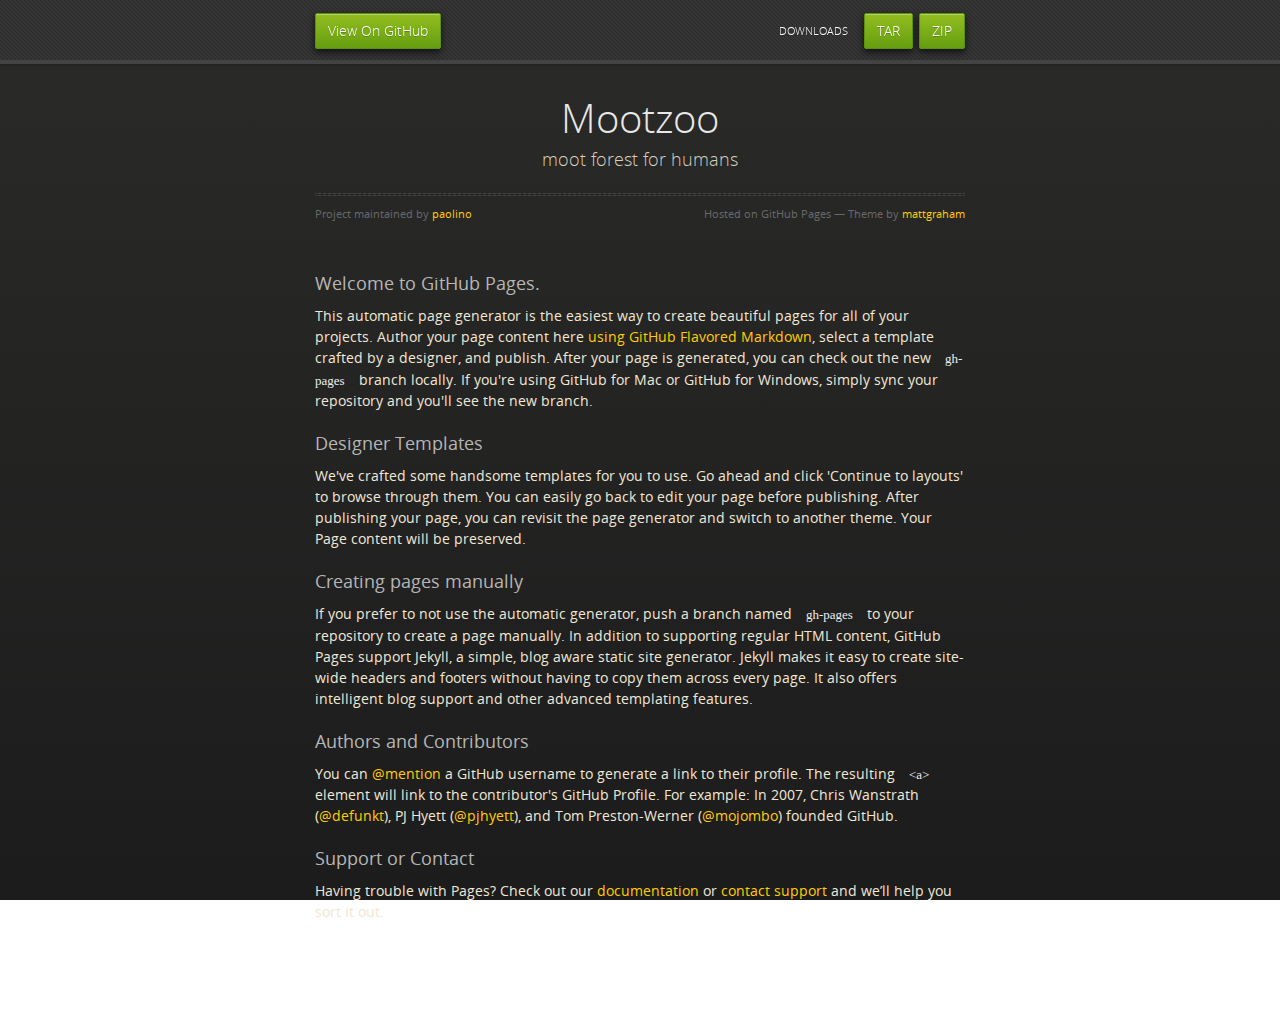
<file: index.html>
<!doctype html>
<html>
  <head>
    <meta charset="utf-8">
    <meta http-equiv="X-UA-Compatible" content="chrome=1">
    <title>Mootzoo by paolino</title>
    <link rel="stylesheet" href="stylesheets/styles.css">
    <link rel="stylesheet" href="stylesheets/github-dark.css">
    <script src="https://ajax.googleapis.com/ajax/libs/jquery/1.7.1/jquery.min.js"></script>
    <script src="javascripts/respond.js"></script>
    <!--[if lt IE 9]>
      <script src="//html5shiv.googlecode.com/svn/trunk/html5.js"></script>
    <![endif]-->
    <!--[if lt IE 8]>
    <link rel="stylesheet" href="stylesheets/ie.css">
    <![endif]-->
    <meta name="viewport" content="width=device-width, initial-scale=1, user-scalable=no">

  </head>
  <body>
      <div id="header">
        <nav>
          <li class="fork"><a href="https://github.com/paolino/mootzoo">View On GitHub</a></li>
          <li class="downloads"><a href="https://github.com/paolino/mootzoo/zipball/master">ZIP</a></li>
          <li class="downloads"><a href="https://github.com/paolino/mootzoo/tarball/master">TAR</a></li>
          <li class="title">DOWNLOADS</li>
        </nav>
      </div><!-- end header -->

    <div class="wrapper">

      <section>
        <div id="title">
          <h1>Mootzoo</h1>
          <p>moot forest for humans</p>
          <hr>
          <span class="credits left">Project maintained by <a href="https://github.com/paolino">paolino</a></span>
          <span class="credits right">Hosted on GitHub Pages &mdash; Theme by <a href="https://twitter.com/michigangraham">mattgraham</a></span>
        </div>

        <h3>
<a id="welcome-to-github-pages" class="anchor" href="#welcome-to-github-pages" aria-hidden="true"><span class="octicon octicon-link"></span></a>Welcome to GitHub Pages.</h3>

<p>This automatic page generator is the easiest way to create beautiful pages for all of your projects. Author your page content here <a href="https://guides.github.com/features/mastering-markdown/">using GitHub Flavored Markdown</a>, select a template crafted by a designer, and publish. After your page is generated, you can check out the new <code>gh-pages</code> branch locally. If you're using GitHub for Mac or GitHub for Windows, simply sync your repository and you'll see the new branch.</p>

<h3>
<a id="designer-templates" class="anchor" href="#designer-templates" aria-hidden="true"><span class="octicon octicon-link"></span></a>Designer Templates</h3>

<p>We've crafted some handsome templates for you to use. Go ahead and click 'Continue to layouts' to browse through them. You can easily go back to edit your page before publishing. After publishing your page, you can revisit the page generator and switch to another theme. Your Page content will be preserved.</p>

<h3>
<a id="creating-pages-manually" class="anchor" href="#creating-pages-manually" aria-hidden="true"><span class="octicon octicon-link"></span></a>Creating pages manually</h3>

<p>If you prefer to not use the automatic generator, push a branch named <code>gh-pages</code> to your repository to create a page manually. In addition to supporting regular HTML content, GitHub Pages support Jekyll, a simple, blog aware static site generator. Jekyll makes it easy to create site-wide headers and footers without having to copy them across every page. It also offers intelligent blog support and other advanced templating features.</p>

<h3>
<a id="authors-and-contributors" class="anchor" href="#authors-and-contributors" aria-hidden="true"><span class="octicon octicon-link"></span></a>Authors and Contributors</h3>

<p>You can <a href="https://github.com/blog/821" class="user-mention">@mention</a> a GitHub username to generate a link to their profile. The resulting <code>&lt;a&gt;</code> element will link to the contributor's GitHub Profile. For example: In 2007, Chris Wanstrath (<a href="https://github.com/defunkt" class="user-mention">@defunkt</a>), PJ Hyett (<a href="https://github.com/pjhyett" class="user-mention">@pjhyett</a>), and Tom Preston-Werner (<a href="https://github.com/mojombo" class="user-mention">@mojombo</a>) founded GitHub.</p>

<h3>
<a id="support-or-contact" class="anchor" href="#support-or-contact" aria-hidden="true"><span class="octicon octicon-link"></span></a>Support or Contact</h3>

<p>Having trouble with Pages? Check out our <a href="https://help.github.com/pages">documentation</a> or <a href="https://github.com/contact">contact support</a> and we’ll help you sort it out.</p>
      </section>

    </div>
    <!--[if !IE]><script>fixScale(document);</script><![endif]-->
    
  </body>
</html>
</file>
<file: stylesheets/styles.css>
@font-face {
  font-family: 'OpenSansLight';
  src: url("../fonts/OpenSans-Light-webfont.eot");
  src: url("../fonts/OpenSans-Light-webfont.eot?#iefix") format("embedded-opentype"), url("../fonts/OpenSans-Light-webfont.woff") format("woff"), url("../fonts/OpenSans-Light-webfont.ttf") format("truetype"), url("../fonts/OpenSans-Light-webfont.svg#OpenSansLight") format("svg");
  font-weight: normal;
  font-style: normal;
}

@font-face {
  font-family: 'OpenSansLightItalic';
  src: url("../fonts/OpenSans-LightItalic-webfont.eot");
  src: url("../fonts/OpenSans-LightItalic-webfont.eot?#iefix") format("embedded-opentype"), url("../fonts/OpenSans-LightItalic-webfont.woff") format("woff"), url("../fonts/OpenSans-LightItalic-webfont.ttf") format("truetype"), url("../fonts/OpenSans-LightItalic-webfont.svg#OpenSansLightItalic") format("svg");
  font-weight: normal;
  font-style: normal;
}

@font-face {
  font-family: 'OpenSansRegular';
  src: url("../fonts/OpenSans-Regular-webfont.eot");
  src: url("../fonts/OpenSans-Regular-webfont.eot?#iefix") format("embedded-opentype"), url("../fonts/OpenSans-Regular-webfont.woff") format("woff"), url("../fonts/OpenSans-Regular-webfont.ttf") format("truetype"), url("../fonts/OpenSans-Regular-webfont.svg#OpenSansRegular") format("svg");
  font-weight: normal;
  font-style: normal;
  -webkit-font-smoothing: antialiased;
}

@font-face {
  font-family: 'OpenSansItalic';
  src: url("../fonts/OpenSans-Italic-webfont.eot");
  src: url("../fonts/OpenSans-Italic-webfont.eot?#iefix") format("embedded-opentype"), url("../fonts/OpenSans-Italic-webfont.woff") format("woff"), url("../fonts/OpenSans-Italic-webfont.ttf") format("truetype"), url("../fonts/OpenSans-Italic-webfont.svg#OpenSansItalic") format("svg");
  font-weight: normal;
  font-style: normal;
  -webkit-font-smoothing: antialiased;
}

@font-face {
  font-family: 'OpenSansSemibold';
  src: url("../fonts/OpenSans-Semibold-webfont.eot");
  src: url("../fonts/OpenSans-Semibold-webfont.eot?#iefix") format("embedded-opentype"), url("../fonts/OpenSans-Semibold-webfont.woff") format("woff"), url("../fonts/OpenSans-Semibold-webfont.ttf") format("truetype"), url("../fonts/OpenSans-Semibold-webfont.svg#OpenSansSemibold") format("svg");
  font-weight: normal;
  font-style: normal;
  -webkit-font-smoothing: antialiased;
}

@font-face {
  font-family: 'OpenSansSemiboldItalic';
  src: url("../fonts/OpenSans-SemiboldItalic-webfont.eot");
  src: url("../fonts/OpenSans-SemiboldItalic-webfont.eot?#iefix") format("embedded-opentype"), url("../fonts/OpenSans-SemiboldItalic-webfont.woff") format("woff"), url("../fonts/OpenSans-SemiboldItalic-webfont.ttf") format("truetype"), url("../fonts/OpenSans-SemiboldItalic-webfont.svg#OpenSansSemiboldItalic") format("svg");
  font-weight: normal;
  font-style: normal;
  -webkit-font-smoothing: antialiased;
}

@font-face {
  font-family: 'OpenSansBold';
  src: url("../fonts/OpenSans-Bold-webfont.eot");
  src: url("../fonts/OpenSans-Bold-webfont.eot?#iefix") format("embedded-opentype"), url("../fonts/OpenSans-Bold-webfont.woff") format("woff"), url("../fonts/OpenSans-Bold-webfont.ttf") format("truetype"), url("../fonts/OpenSans-Bold-webfont.svg#OpenSansBold") format("svg");
  font-weight: normal;
  font-style: normal;
  -webkit-font-smoothing: antialiased;
}

@font-face {
  font-family: 'OpenSansBoldItalic';
  src: url("../fonts/OpenSans-BoldItalic-webfont.eot");
  src: url("../fonts/OpenSans-BoldItalic-webfont.eot?#iefix") format("embedded-opentype"), url("../fonts/OpenSans-BoldItalic-webfont.woff") format("woff"), url("../fonts/OpenSans-BoldItalic-webfont.ttf") format("truetype"), url("../fonts/OpenSans-BoldItalic-webfont.svg#OpenSansBoldItalic") format("svg");
  font-weight: normal;
  font-style: normal;
  -webkit-font-smoothing: antialiased;
}

/* normalize.css 2012-02-07T12:37 UTC - https://github.com/necolas/normalize.css */
/* =============================================================================
   HTML5 display definitions
   ========================================================================== */
/*
 * Corrects block display not defined in IE6/7/8/9 & FF3
 */
article,
aside,
details,
figcaption,
figure,
footer,
header,
hgroup,
nav,
section,
summary {
  display: block;
}

/*
 * Corrects inline-block display not defined in IE6/7/8/9 & FF3
 */
audio,
canvas,
video {
  display: inline-block;
  *display: inline;
  *zoom: 1;
}

/*
 * Prevents modern browsers from displaying 'audio' without controls
 */
audio:not([controls]) {
  display: none;
}

/*
 * Addresses styling for 'hidden' attribute not present in IE7/8/9, FF3, S4
 * Known issue: no IE6 support
 */
[hidden] {
  display: none;
}

/* =============================================================================
   Base
   ========================================================================== */
/*
 * 1. Corrects text resizing oddly in IE6/7 when body font-size is set using em units
 *    http://clagnut.com/blog/348/#c790
 * 2. Prevents iOS text size adjust after orientation change, without disabling user zoom
 *    www.456bereastreet.com/archive/201012/controlling_text_size_in_safari_for_ios_without_disabling_user_zoom/
 */
html {
  font-size: 100%;
  /* 1 */
  -webkit-text-size-adjust: 100%;
  /* 2 */
  -ms-text-size-adjust: 100%;
  /* 2 */
}

/*
 * Addresses font-family inconsistency between 'textarea' and other form elements.
 */
html,
button,
input,
select,
textarea {
  font-family: sans-serif;
}

/*
 * Addresses margins handled incorrectly in IE6/7
 */
body {
  margin: 0;
}

/* =============================================================================
   Links
   ========================================================================== */
/*
 * Addresses outline displayed oddly in Chrome
 */
a:focus {
  outline: thin dotted;
}

/*
 * Improves readability when focused and also mouse hovered in all browsers
 * people.opera.com/patrickl/experiments/keyboard/test
 */
a:hover,
a:active {
  outline: 0;
}

/* =============================================================================
   Typography
   ========================================================================== */
/*
 * Addresses font sizes and margins set differently in IE6/7
 * Addresses font sizes within 'section' and 'article' in FF4+, Chrome, S5
 */
h1 {
  font-size: 2em;
  margin: 0.67em 0;
}

h2 {
  font-size: 1.5em;
  margin: 0.83em 0;
}

h3 {
  font-size: 1.17em;
  margin: 1em 0;
}

h4 {
  font-size: 1em;
  margin: 1.33em 0;
}

h5 {
  font-size: 0.83em;
  margin: 1.67em 0;
}

h6 {
  font-size: 0.75em;
  margin: 2.33em 0;
}

/*
 * Addresses styling not present in IE7/8/9, S5, Chrome
 */
abbr[title] {
  border-bottom: 1px dotted;
}

/*
 * Addresses style set to 'bolder' in FF3+, S4/5, Chrome
*/
b,
strong {
  font-weight: bold;
}

blockquote {
  margin: 1em 40px;
}

/*
 * Addresses styling not present in S5, Chrome
 */
dfn {
  font-style: italic;
}

/*
 * Addresses styling not present in IE6/7/8/9
 */
mark {
  background: #ff0;
  color: #000;
}

/*
 * Addresses margins set differently in IE6/7
 */
p,
pre {
  margin: 1em 0;
}

/*
 * Corrects font family set oddly in IE6, S4/5, Chrome
 * en.wikipedia.org/wiki/User:Davidgothberg/Test59
 */
pre,
code,
kbd,
samp {
  font-family: monospace, serif;
  _font-family: 'courier new', monospace;
  font-size: 1em;
}

/*
 * 1. Addresses CSS quotes not supported in IE6/7
 * 2. Addresses quote property not supported in S4
 */
/* 1 */
q {
  quotes: none;
}

/* 2 */
q:before,
q:after {
  content: '';
  content: none;
}

small {
  font-size: 75%;
}

/*
 * Prevents sub and sup affecting line-height in all browsers
 * gist.github.com/413930
 */
sub,
sup {
  font-size: 75%;
  line-height: 0;
  position: relative;
  vertical-align: baseline;
}

sup {
  top: -0.5em;
}

sub {
  bottom: -0.25em;
}

/* =============================================================================
   Lists
   ========================================================================== */
/*
 * Addresses margins set differently in IE6/7
 */
dl,
menu,
ol,
ul {
  margin: 1em 0;
}

dd {
  margin: 0 0 0 40px;
}

/*
 * Addresses paddings set differently in IE6/7
 */
menu,
ol,
ul {
  padding: 0 0 0 40px;
}

/*
 * Corrects list images handled incorrectly in IE7
 */
nav ul,
nav ol {
  list-style: none;
  list-style-image: none;
}

/* =============================================================================
   Embedded content
   ========================================================================== */
/*
 * 1. Removes border when inside 'a' element in IE6/7/8/9, FF3
 * 2. Improves image quality when scaled in IE7
 *    code.flickr.com/blog/2008/11/12/on-ui-quality-the-little-things-client-side-image-resizing/
 */
img {
  border: 0;
  /* 1 */
  -ms-interpolation-mode: bicubic;
  /* 2 */
}

/*
 * Corrects overflow displayed oddly in IE9
 */
svg:not(:root) {
  overflow: hidden;
}

/* =============================================================================
   Figures
   ========================================================================== */
/*
 * Addresses margin not present in IE6/7/8/9, S5, O11
 */
figure {
  margin: 0;
}

/* =============================================================================
   Forms
   ========================================================================== */
/*
 * Corrects margin displayed oddly in IE6/7
 */
form {
  margin: 0;
}

/*
 * Define consistent border, margin, and padding
 */
fieldset {
  border: 1px solid #c0c0c0;
  margin: 0 2px;
  padding: 0.35em 0.625em 0.75em;
}

/*
 * 1. Corrects color not being inherited in IE6/7/8/9
 * 2. Corrects text not wrapping in FF3 
 * 3. Corrects alignment displayed oddly in IE6/7
 */
legend {
  border: 0;
  /* 1 */
  padding: 0;
  white-space: normal;
  /* 2 */
  *margin-left: -7px;
  /* 3 */
}

/*
 * 1. Corrects font size not being inherited in all browsers
 * 2. Addresses margins set differently in IE6/7, FF3+, S5, Chrome
 * 3. Improves appearance and consistency in all browsers
 */
button,
input,
select,
textarea {
  font-size: 100%;
  /* 1 */
  margin: 0;
  /* 2 */
  vertical-align: baseline;
  /* 3 */
  *vertical-align: middle;
  /* 3 */
}

/*
 * Addresses FF3/4 setting line-height on 'input' using !important in the UA stylesheet
 */
button,
input {
  line-height: normal;
  /* 1 */
}

/*
 * 1. Improves usability and consistency of cursor style between image-type 'input' and others
 * 2. Corrects inability to style clickable 'input' types in iOS
 * 3. Removes inner spacing in IE7 without affecting normal text inputs
 *    Known issue: inner spacing remains in IE6
 */
button,
input[type="button"],
input[type="reset"],
input[type="submit"] {
  cursor: pointer;
  /* 1 */
  -webkit-appearance: button;
  /* 2 */
  *overflow: visible;
  /* 3 */
}

/*
 * Re-set default cursor for disabled elements
 */
button[disabled],
input[disabled] {
  cursor: default;
}

/*
 * 1. Addresses box sizing set to content-box in IE8/9
 * 2. Removes excess padding in IE8/9
 * 3. Removes excess padding in IE7
      Known issue: excess padding remains in IE6
 */
input[type="checkbox"],
input[type="radio"] {
  box-sizing: border-box;
  /* 1 */
  padding: 0;
  /* 2 */
  *height: 13px;
  /* 3 */
  *width: 13px;
  /* 3 */
}

/*
 * 1. Addresses appearance set to searchfield in S5, Chrome
 * 2. Addresses box-sizing set to border-box in S5, Chrome (include -moz to future-proof)
 */
input[type="search"] {
  -webkit-appearance: textfield;
  /* 1 */
  -moz-box-sizing: content-box;
  -webkit-box-sizing: content-box;
  /* 2 */
  box-sizing: content-box;
}

/*
 * Removes inner padding and search cancel button in S5, Chrome on OS X
 */
input[type="search"]::-webkit-search-decoration,
input[type="search"]::-webkit-search-cancel-button {
  -webkit-appearance: none;
}

/*
 * Removes inner padding and border in FF3+
 * www.sitepen.com/blog/2008/05/14/the-devils-in-the-details-fixing-dojos-toolbar-buttons/
 */
button::-moz-focus-inner,
input::-moz-focus-inner {
  border: 0;
  padding: 0;
}

/*
 * 1. Removes default vertical scrollbar in IE6/7/8/9
 * 2. Improves readability and alignment in all browsers
 */
textarea {
  overflow: auto;
  /* 1 */
  vertical-align: top;
  /* 2 */
}

/* =============================================================================
   Tables
   ========================================================================== */
/*
 * Remove most spacing between table cells
 */
table {
  border-collapse: collapse;
  border-spacing: 0;
}

body {
  padding: 0px 0 20px 0px;
  margin: 0px;
  font: 14px/1.5 "OpenSansRegular", "Helvetica Neue", Helvetica, Arial, sans-serif;
  color: #f0e7d5;
  font-weight: normal;
  background: #252525;
  background-attachment: fixed !important;
  background: -webkit-gradient(linear, 50% 0%, 50% 100%, color-stop(0%, #2a2a29), color-stop(100%, #1c1c1c));
  background: -webkit-linear-gradient(#2a2a29, #1c1c1c);
  background: -moz-linear-gradient(#2a2a29, #1c1c1c);
  background: -o-linear-gradient(#2a2a29, #1c1c1c);
  background: -ms-linear-gradient(#2a2a29, #1c1c1c);
  background: linear-gradient(#2a2a29, #1c1c1c);
}

h1, h2, h3, h4, h5, h6 {
  color: #e8e8e8;
  margin: 0 0 10px;
  font-family: 'OpenSansRegular', "Helvetica Neue", Helvetica, Arial, sans-serif;
  font-weight: normal;
}

p, ul, ol, table, pre, dl {
  margin: 0 0 20px;
}

h1, h2, h3 {
  line-height: 1.1;
}

h1 {
  font-size: 28px;
}

h2 {
  font-size: 24px;
}

h4, h5, h6 {
  color: #e8e8e8;
}

h3 {
  font-size: 18px;
  line-height: 24px;
  font-family: 'OpenSansRegular', "Helvetica Neue", Helvetica, Arial, sans-serif !important;
  font-weight: normal;
  color: #b6b6b6;
}

a {
  color: #ffcc00;
  font-weight: 400;
  text-decoration: none;
}
a:hover {
  color: #ffeb9b;
}

a small {
  font-size: 11px;
  color: #666;
  margin-top: -0.6em;
  display: block;
}

ul {
  list-style-image: url("../images/bullet.png");
}

strong {
  font-family: 'OpenSansBold', "Helvetica Neue", Helvetica, Arial, sans-serif !important;
  font-weight: normal;
}

.wrapper {
  max-width: 650px;
  margin: 0 auto;
  position: relative;
  padding: 0 20px;
}

section img {
  max-width: 100%;
}

blockquote {
  border-left: 3px solid #ffcc00;
  margin: 0;
  padding: 0 0 0 20px;
  font-style: italic;
}

code {
  font-family: "Lucida Sans", Monaco, Bitstream Vera Sans Mono, Lucida Console, Terminal;
  color: #efefef;
  font-size: 13px;
  margin: 0 4px;
  padding: 4px 6px;
  -moz-border-radius: 2px;
  -webkit-border-radius: 2px;
  -o-border-radius: 2px;
  -ms-border-radius: 2px;
  -khtml-border-radius: 2px;
  border-radius: 2px;
}

pre {
  padding: 8px 15px;
  background: #191919;
  -moz-border-radius: 2px;
  -webkit-border-radius: 2px;
  -o-border-radius: 2px;
  -ms-border-radius: 2px;
  -khtml-border-radius: 2px;
  border-radius: 2px;
  border: 1px solid #121212;
  -moz-box-shadow: inset 0 1px 3px rgba(0, 0, 0, 0.3);
  -webkit-box-shadow: inset 0 1px 3px rgba(0, 0, 0, 0.3);
  -o-box-shadow: inset 0 1px 3px rgba(0, 0, 0, 0.3);
  box-shadow: inset 0 1px 3px rgba(0, 0, 0, 0.3);
  overflow: auto;
  overflow-y: hidden;
}
pre code {
  color: #efefef;
  text-shadow: 0px 1px 0px #000;
  margin: 0;
  padding: 0;
}

table {
  width: 100%;
  border-collapse: collapse;
}

th {
  text-align: left;
  padding: 5px 10px;
  border-bottom: 1px solid #434343;
  color: #b6b6b6;
  font-family: 'OpenSansSemibold', "Helvetica Neue", Helvetica, Arial, sans-serif !important;
  font-weight: normal;
}

td {
  text-align: left;
  padding: 5px 10px;
  border-bottom: 1px solid #434343;
}

hr {
  border: 0;
  outline: none;
  height: 3px;
  background: transparent url("../images/hr.gif") center center repeat-x;
  margin: 0 0 20px;
}

dt {
  color: #F0E7D5;
  font-family: 'OpenSansSemibold', "Helvetica Neue", Helvetica, Arial, sans-serif !important;
  font-weight: normal;
}

#header {
  z-index: 100;
  left: 0;
  top: 0px;
  height: 60px;
  width: 100%;
  position: fixed;
  background: url(../images/nav-bg.gif) #353535;
  border-bottom: 4px solid #434343;
  -moz-box-shadow: 0px 1px 3px rgba(0, 0, 0, 0.25);
  -webkit-box-shadow: 0px 1px 3px rgba(0, 0, 0, 0.25);
  -o-box-shadow: 0px 1px 3px rgba(0, 0, 0, 0.25);
  box-shadow: 0px 1px 3px rgba(0, 0, 0, 0.25);
}
#header nav {
  max-width: 650px;
  margin: 0 auto;
  padding: 0 10px;
  background: blue;
  margin: 6px auto;
}
#header nav li {
  font-family: 'OpenSansLight', "Helvetica Neue", Helvetica, Arial, sans-serif;
  font-weight: normal;
  list-style: none;
  display: inline;
  color: white;
  line-height: 50px;
  text-shadow: 0px 1px 0px rgba(0, 0, 0, 0.2);
  font-size: 14px;
}
#header nav li a {
  color: white;
  border: 1px solid #5d910b;
  background: -webkit-gradient(linear, 50% 0%, 50% 100%, color-stop(0%, #93bd20), color-stop(100%, #659e10));
  background: -webkit-linear-gradient(#93bd20, #659e10);
  background: -moz-linear-gradient(#93bd20, #659e10);
  background: -o-linear-gradient(#93bd20, #659e10);
  background: -ms-linear-gradient(#93bd20, #659e10);
  background: linear-gradient(#93bd20, #659e10);
  -moz-border-radius: 2px;
  -webkit-border-radius: 2px;
  -o-border-radius: 2px;
  -ms-border-radius: 2px;
  -khtml-border-radius: 2px;
  border-radius: 2px;
  -moz-box-shadow: inset 0px 1px 0px rgba(255, 255, 255, 0.3), 0px 3px 7px rgba(0, 0, 0, 0.7);
  -webkit-box-shadow: inset 0px 1px 0px rgba(255, 255, 255, 0.3), 0px 3px 7px rgba(0, 0, 0, 0.7);
  -o-box-shadow: inset 0px 1px 0px rgba(255, 255, 255, 0.3), 0px 3px 7px rgba(0, 0, 0, 0.7);
  box-shadow: inset 0px 1px 0px rgba(255, 255, 255, 0.3), 0px 3px 7px rgba(0, 0, 0, 0.7);
  background-color: #93bd20;
  padding: 10px 12px;
  margin-top: 6px;
  line-height: 14px;
  font-size: 14px;
  display: inline-block;
  text-align: center;
}
#header nav li a:hover {
  background: -webkit-gradient(linear, 50% 0%, 50% 100%, color-stop(0%, #749619), color-stop(100%, #527f0e));
  background: -webkit-linear-gradient(#749619, #527f0e);
  background: -moz-linear-gradient(#749619, #527f0e);
  background: -o-linear-gradient(#749619, #527f0e);
  background: -ms-linear-gradient(#749619, #527f0e);
  background: linear-gradient(#749619, #527f0e);
  background-color: #659e10;
  border: 1px solid #527f0e;
  -moz-box-shadow: inset 0px 1px 1px rgba(0, 0, 0, 0.2), 0px 1px 0px rgba(0, 0, 0, 0);
  -webkit-box-shadow: inset 0px 1px 1px rgba(0, 0, 0, 0.2), 0px 1px 0px rgba(0, 0, 0, 0);
  -o-box-shadow: inset 0px 1px 1px rgba(0, 0, 0, 0.2), 0px 1px 0px rgba(0, 0, 0, 0);
  box-shadow: inset 0px 1px 1px rgba(0, 0, 0, 0.2), 0px 1px 0px rgba(0, 0, 0, 0);
}
#header nav li.fork {
  float: left;
  margin-left: 0px;
}
#header nav li.downloads {
  float: right;
  margin-left: 6px;
}
#header nav li.title {
  float: right;
  margin-right: 10px;
  font-size: 11px;
}

section {
  max-width: 650px;
  padding: 30px 0px 50px 0px;
  margin: 20px 0;
  margin-top: 70px;
}
section #title {
  border: 0;
  outline: none;
  margin: 0 0 50px 0;
  padding: 0 0 5px 0;
}
section #title h1 {
  font-family: 'OpenSansLight', "Helvetica Neue", Helvetica, Arial, sans-serif;
  font-weight: normal;
  font-size: 40px;
  text-align: center;
  line-height: 36px;
}
section #title p {
  color: #d7cfbe;
  font-family: 'OpenSansLight', "Helvetica Neue", Helvetica, Arial, sans-serif;
  font-weight: normal;
  font-size: 18px;
  text-align: center;
}
section #title .credits {
  font-size: 11px;
  font-family: 'OpenSansRegular', "Helvetica Neue", Helvetica, Arial, sans-serif;
  font-weight: normal;
  color: #696969;
  margin-top: -10px;
}
section #title .credits.left {
  float: left;
}
section #title .credits.right {
  float: right;
}

@media print, screen and (max-width: 720px) {
  #title .credits {
    display: block;
    width: 100%;
    line-height: 30px;
    text-align: center;
  }
  #title .credits .left {
    float: none;
    display: block;
  }
  #title .credits .right {
    float: none;
    display: block;
  }
}
@media print, screen and (max-width: 480px) {
  #header {
    margin-top: -20px;
  }

  section {
    margin-top: 40px;
  }

  nav {
    display: none;
  }
}
</file>
<file: stylesheets/github-dark.css>
/*
   Copyright 2014 GitHub Inc.

   Licensed under the Apache License, Version 2.0 (the "License");
   you may not use this file except in compliance with the License.
   You may obtain a copy of the License at

       http://www.apache.org/licenses/LICENSE-2.0

   Unless required by applicable law or agreed to in writing, software
   distributed under the License is distributed on an "AS IS" BASIS,
   WITHOUT WARRANTIES OR CONDITIONS OF ANY KIND, either express or implied.
   See the License for the specific language governing permissions and
   limitations under the License.

*/

.pl-c /* comment */ {
  color: #969896;
}

.pl-c1      /* constant, markup.raw, meta.diff.header, meta.module-reference, meta.property-name, support, support.constant, support.variable, variable.other.constant */,
.pl-s .pl-v /* string variable */ {
  color: #0099cd;
}

.pl-e  /* entity */,
.pl-en /* entity.name */ {
  color: #9774cb;
}

.pl-s .pl-s1 /* string source */,
.pl-smi      /* storage.modifier.import, storage.modifier.package, storage.type.java, variable.other, variable.parameter.function */ {
  color: #ddd;
}

.pl-ent /* entity.name.tag */ {
  color: #7bcc72;
}

.pl-k /* keyword, storage, storage.type */ {
  color: #cc2372;
}

.pl-pds              /* punctuation.definition.string, string.regexp.character-class */,
.pl-s                /* string */,
.pl-s .pl-pse .pl-s1 /* string punctuation.section.embedded source */,
.pl-sr               /* string.regexp */,
.pl-sr .pl-cce       /* string.regexp constant.character.escape */,
.pl-sr .pl-sra       /* string.regexp string.regexp.arbitrary-repitition */,
.pl-sr .pl-sre       /* string.regexp source.ruby.embedded */ {
  color: #3c66e2;
}

.pl-v /* variable */ {
  color: #fb8764;
}

.pl-id /* invalid.deprecated */ {
  color: #e63525;
}

.pl-ii /* invalid.illegal */ {
  background-color: #e63525;
  color: #f8f8f8;
}

.pl-sr .pl-cce /* string.regexp constant.character.escape */ {
  color: #7bcc72;
  font-weight: bold;
}

.pl-ml /* markup.list */ {
  color: #c26b2b;
}

.pl-mh        /* markup.heading */,
.pl-mh .pl-en /* markup.heading entity.name */,
.pl-ms        /* meta.separator */ {
  color: #264ec5;
  font-weight: bold;
}

.pl-mq /* markup.quote */ {
  color: #00acac;
}

.pl-mi /* markup.italic */ {
  color: #ddd;
  font-style: italic;
}

.pl-mb /* markup.bold */ {
  color: #ddd;
  font-weight: bold;
}

.pl-md /* markup.deleted, meta.diff.header.from-file */ {
  background-color: #ffecec;
  color: #bd2c00;
}

.pl-mi1 /* markup.inserted, meta.diff.header.to-file */ {
  background-color: #eaffea;
  color: #55a532;
}

.pl-mdr /* meta.diff.range */ {
  color: #9774cb;
  font-weight: bold;
}

.pl-mo /* meta.output */ {
  color: #264ec5;
}
</file>
<file: stylesheets/ie.css>
nav {
  display: none;
}
</file>
